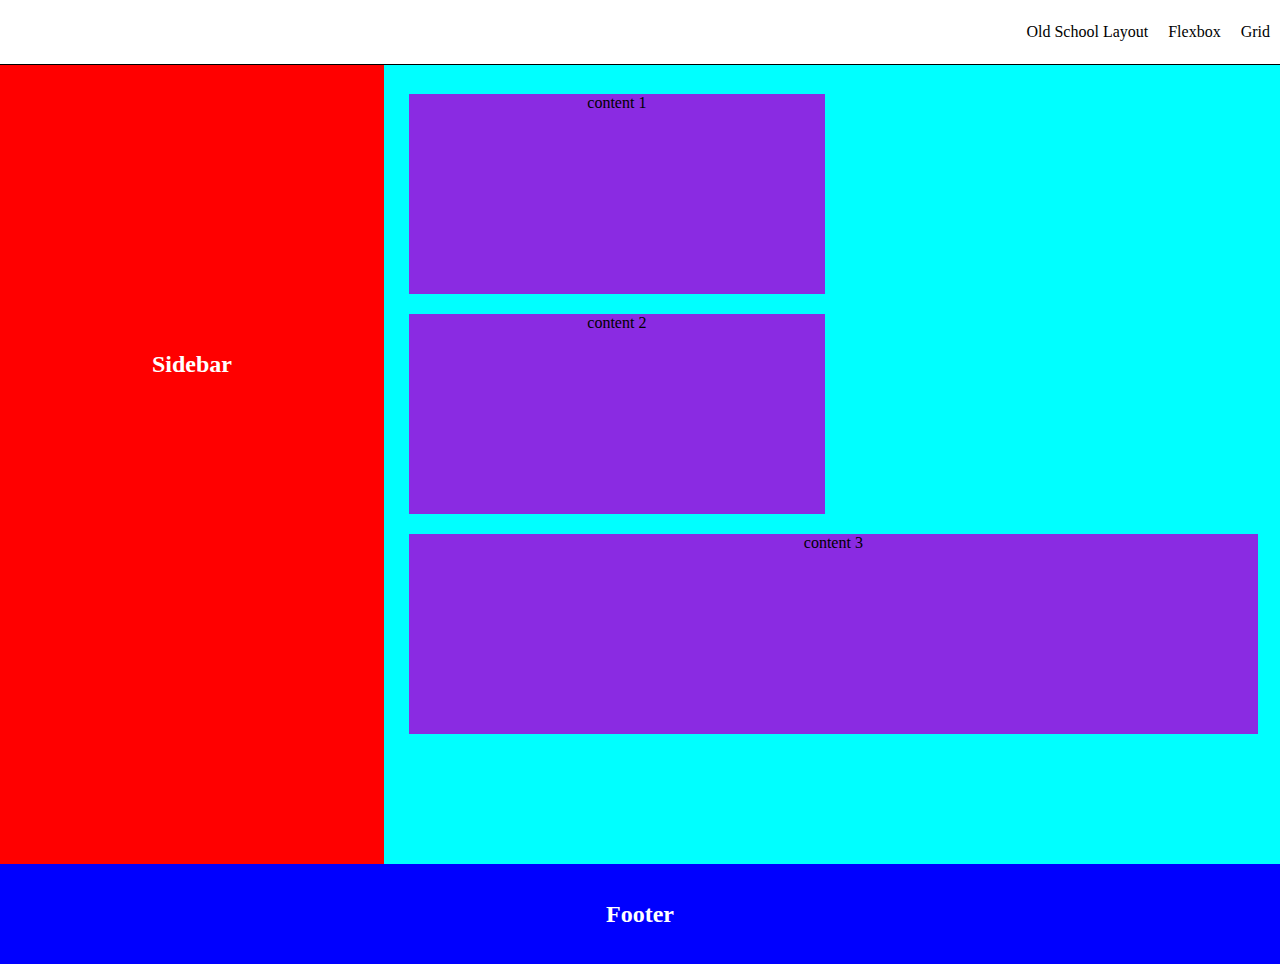
<file: index.html>
<!DOCTYPE html>
<html lang="en">
<head>
    <meta charset="UTF-8">
    <meta http-equiv="X-UA-Compatible" content="IE=edge">
    <meta name="viewport" content="width=device-width, initial-scale=1.0">
    <title>Document</title>
    <link rel="stylesheet" href="./index.css">
</head>
<body>
    <header>
        <a href="/grid.html">Grid</a>
        <a href="/flexbox.html">Flexbox</a>
        <a href="/">Old School Layout</a>
    </header>
    <aside>
        <h2>Sidebar</h2>
    </aside>
    <main>
        <div>content 1</div>
        <div>content 2</div>
        <div>content 3</div>
    </main>
    <footer>
        <h2>Footer</h2>
    </footer>
</body>
</html>
</file>
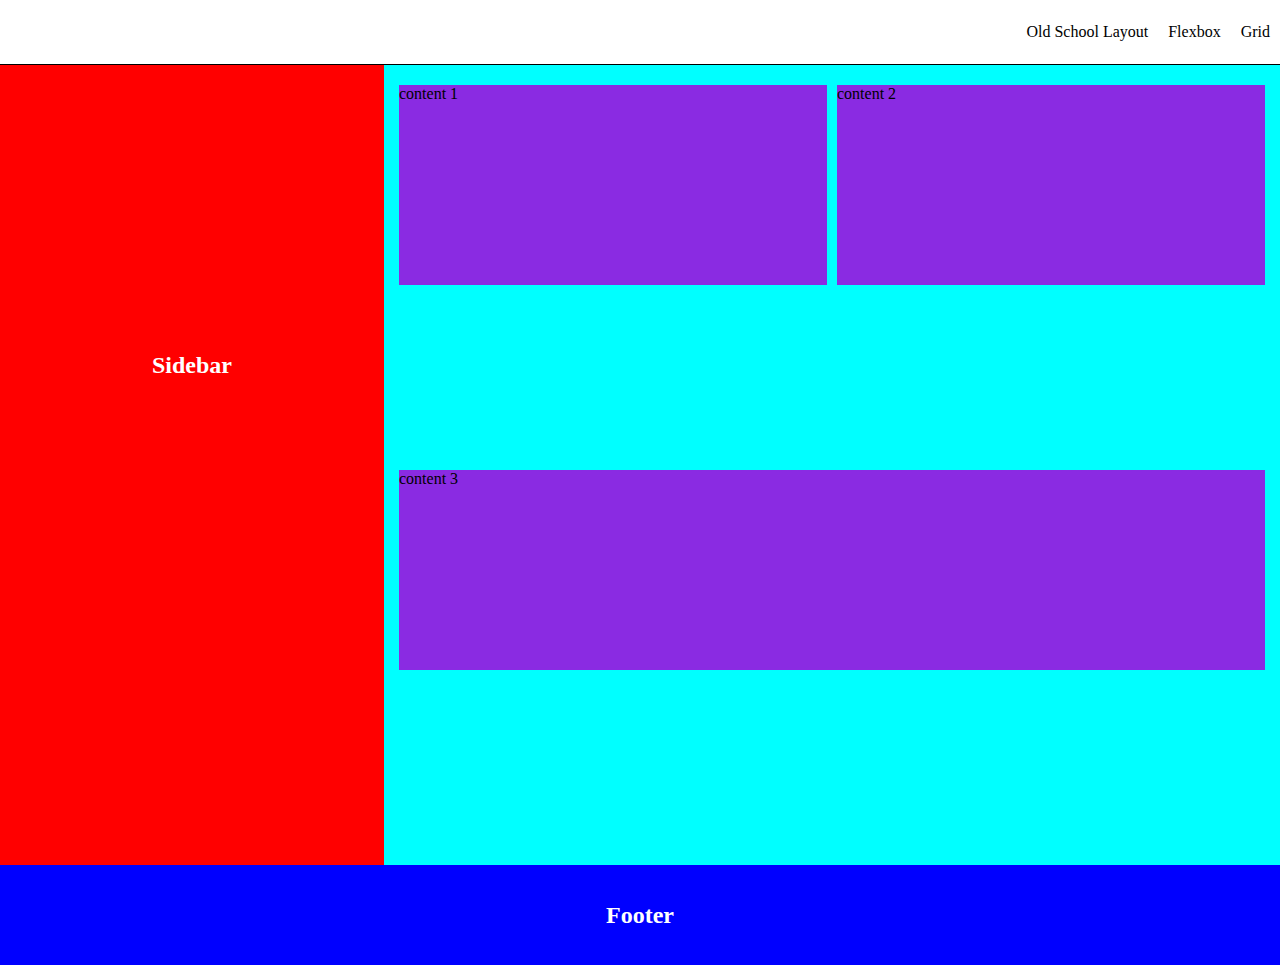
<file: flexbox.html>
<!DOCTYPE html>
<html lang="en">

<head>
    <meta charset="UTF-8">
    <meta http-equiv="X-UA-Compatible" content="IE=edge">
    <meta name="viewport" content="width=device-width, initial-scale=1.0">
    <title>Document</title>
    <link rel="stylesheet" href="./flexbox.css">
</head>

<body>
    <header>
        <a href="/">Old School Layout</a>
        <a href="/flexbox.html">Flexbox</a>
        <a href="/grid.html">Grid</a>
    </header>
    <aside>
        <h2>Sidebar</h2>
    </aside>
    <main>
        <div>content 1</div>
        <div>content 2</div>
        <div>content 3</div>
    </main>
    <footer>
        <h2>Footer</h2>
    </footer>
</body>

</html>
</file>
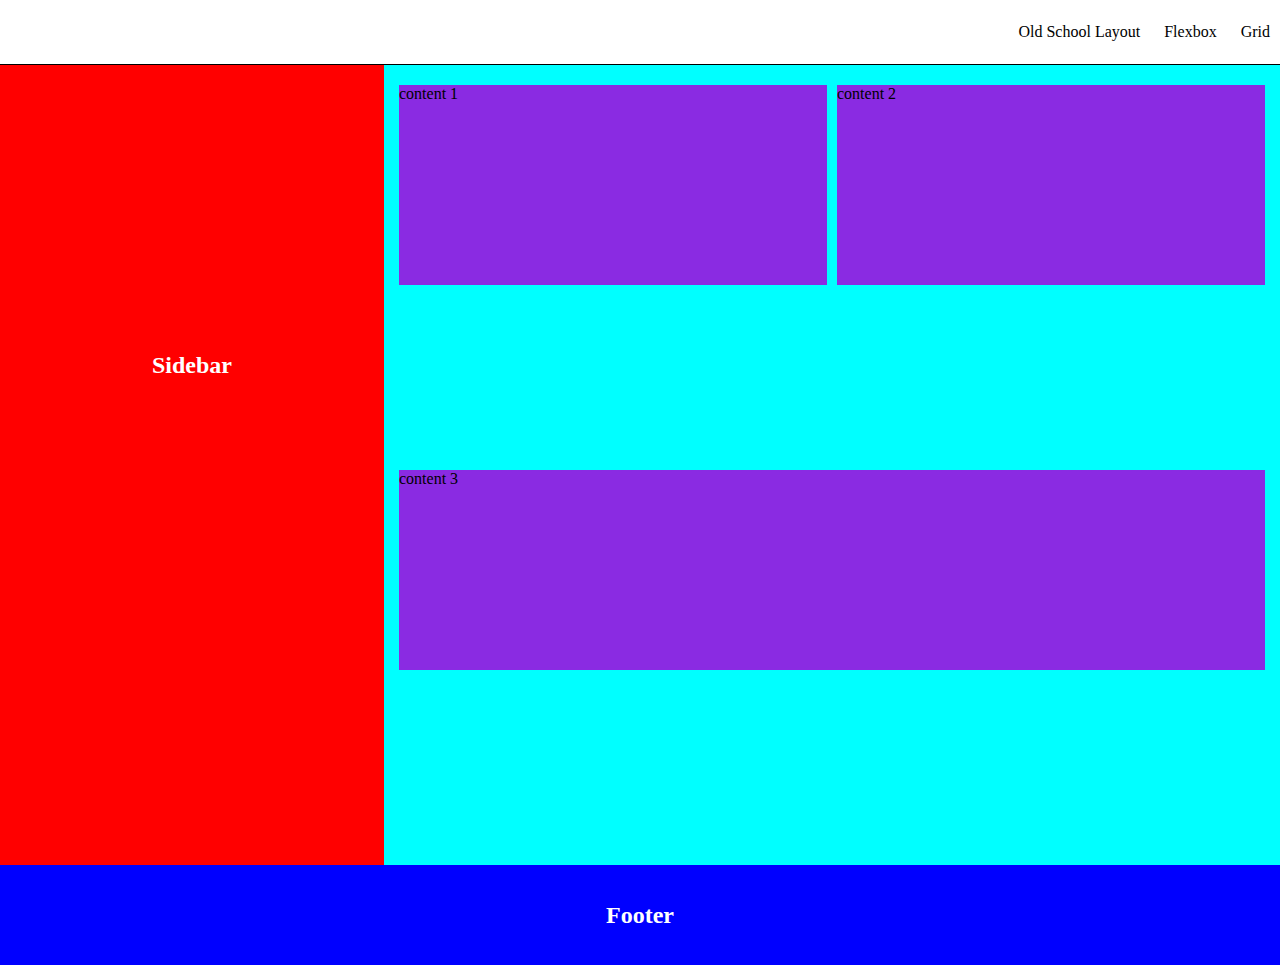
<file: grid.html>
<!DOCTYPE html>
<html lang="en">

<head>
    <meta charset="UTF-8">
    <meta http-equiv="X-UA-Compatible" content="IE=edge">
    <meta name="viewport" content="width=device-width, initial-scale=1.0">
    <title>Document</title>
    <link rel="stylesheet" href="./grid.css">
</head>

<body>
    <header>
        <a href="/">Old School Layout</a>
        <a href="/flexbox.html">Flexbox</a>
        <a href="/grid.html">Grid</a>
    </header>
    <aside>
        <h2>Sidebar</h2>
    </aside>
    <main>
        <div>content 1</div>
        <div>content 2</div>
        <div>content 3</div>
    </main>
    <footer>
        <h2>Footer</h2>
    </footer>
</body>

</html>
</file>
<file: index.css>
*{
    margin: 0;
    padding: 0;
}

header {
    width: 100%;
    background-color: white;
    top: 0;
    position: fixed;
    height: 64px;
    border-bottom: 1px solid black;
    line-height: 64px;
}

header a {
    text-decoration: none;
    color: black;
    float: right;
    margin: 0 10px;
}

header a:last-child::after{
    content: "";
    clear: right;
}

aside {
    color: white;
    width: 30%;
    height: 800px;
    line-height: 600px;
    text-align: center;
    background-color: red;
    float: left;
}

main {
    margin-top: 64px;
    width: 70%;
    text-align: center;
    background-color: aqua;
    height: 800px;
    padding: 20px 15px;
    overflow: auto;
    box-sizing: border-box;
}

main > div {
    width: 48%;
    height: 200px;
    margin: 10px 10px;
    background-color: blueviolet;
    float: left;
}

main > div:last-child {
    width: 98%;
    box-sizing: border-box;
}

main::after{
    content: "";
    clear: left;
}

footer {
    text-align: center;
    line-height: 100px;
    color: white;
    height: 100px;
    background-color: blue;
}
</file>
<file: flexbox.css>
*{
    margin: 0;
    padding: 0;
}

body {
    display: flex;
    flex-wrap: wrap;
}

header {
    width: 100%;
    position: sticky;
    top: 0;
    background-color: white;
    display: flex;
    align-items: center;
    justify-content: end;
    height: 64px;
    border-bottom: 1px solid black;
}

header a {
    text-decoration: none;
    color: black;
    margin: 0 10px;
}

aside {
    color: white;
    width: 30%;
    height: 800px;
    line-height: 600px;
    text-align: center;
    background-color: red;
}

main {
    width: 70%;
    gap: 10px;
    justify-content: center;
    align-items: flex-start;
    display: flex;
    flex-wrap: wrap;
    background-color: aqua;
    padding: 20px 15px;
    overflow: auto;
    box-sizing: border-box;
}

main > div {
    min-width: 48%;
    flex-grow: 1;
    height: 200px;
    background-color: blueviolet;
}

footer {
    width: 100%;
    text-align: center;
    line-height: 100px;
    color: white;
    height: 100px;
    background-color: blue;
}
</file>
<file: grid.css>
*{
    margin: 0;
    padding: 0;
}

body {
    display: grid;
    grid-template-columns: repeat(10, 1fr);
    grid-template-rows: auto auto auto;
}

header {
    position: sticky;
    background-color: white;
    top: 0;
    text-align: end;
    grid-column: 1 / span 10;
    height: 64px;
    border-bottom: 1px solid black;
    line-height: 64px;
}

header a {
    text-decoration: none;
    color: black;
    margin: 0 10px;
}

aside {
    color: white;
    height: 800px;
    grid-column: 1 / span 3;
    line-height: 600px;
    text-align: center;
    background-color: red;
}

main {
    grid-column: 4 / span 7;
    background-color: aqua;
    padding: 20px 15px;
    overflow: auto;
    box-sizing: border-box;
    display: grid;
    grid-template-columns: auto auto;
    gap: 10px;
}

main > div {
    flex-grow: 1;
    height: 200px;
    background-color: blueviolet;
}

main > div:last-child {
    grid-column: 1 / span 2;
}

footer {
    grid-column: 1 / span 10;
    text-align: center;
    line-height: 100px;
    color: white;
    height: 100px;
    background-color: blue;
}
</file>
